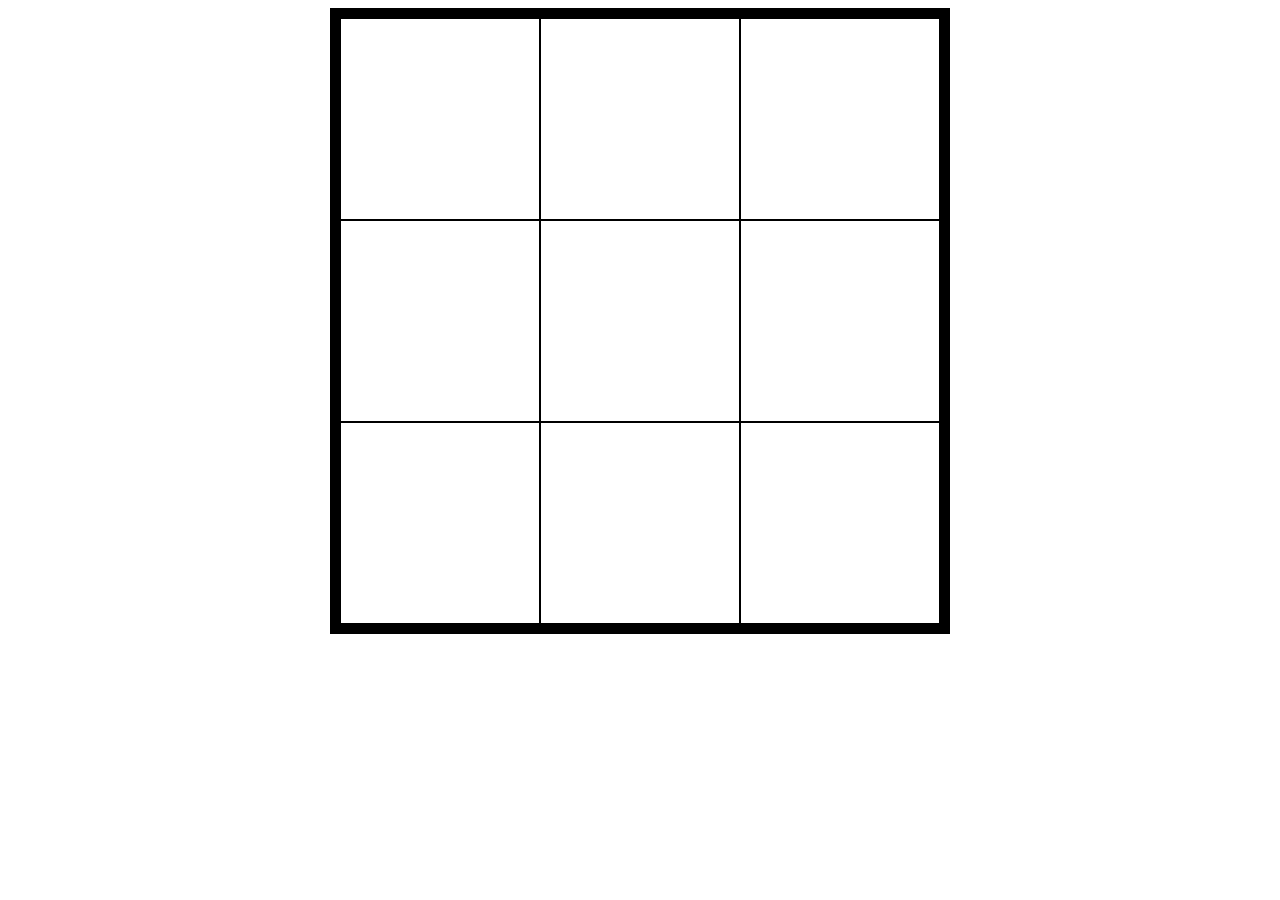
<file: index.html>
<!DOCTYPE html>
<html lang="en">

<head>
  <meta charset="UTF-8">
  <title>TDD Example</title>
  <link rel="stylesheet" href="styles/styles.css">
</head>

<body>


  <script src="./scripts/lib/jquery/jquery-2.1.4.min.js"></script>
  <script src="scripts/main.js"></script>

  <script>
    var game = new TicTacToe(3, ['James', 'John']);
    game.init();
  </script>


</body>

</html>
</file>
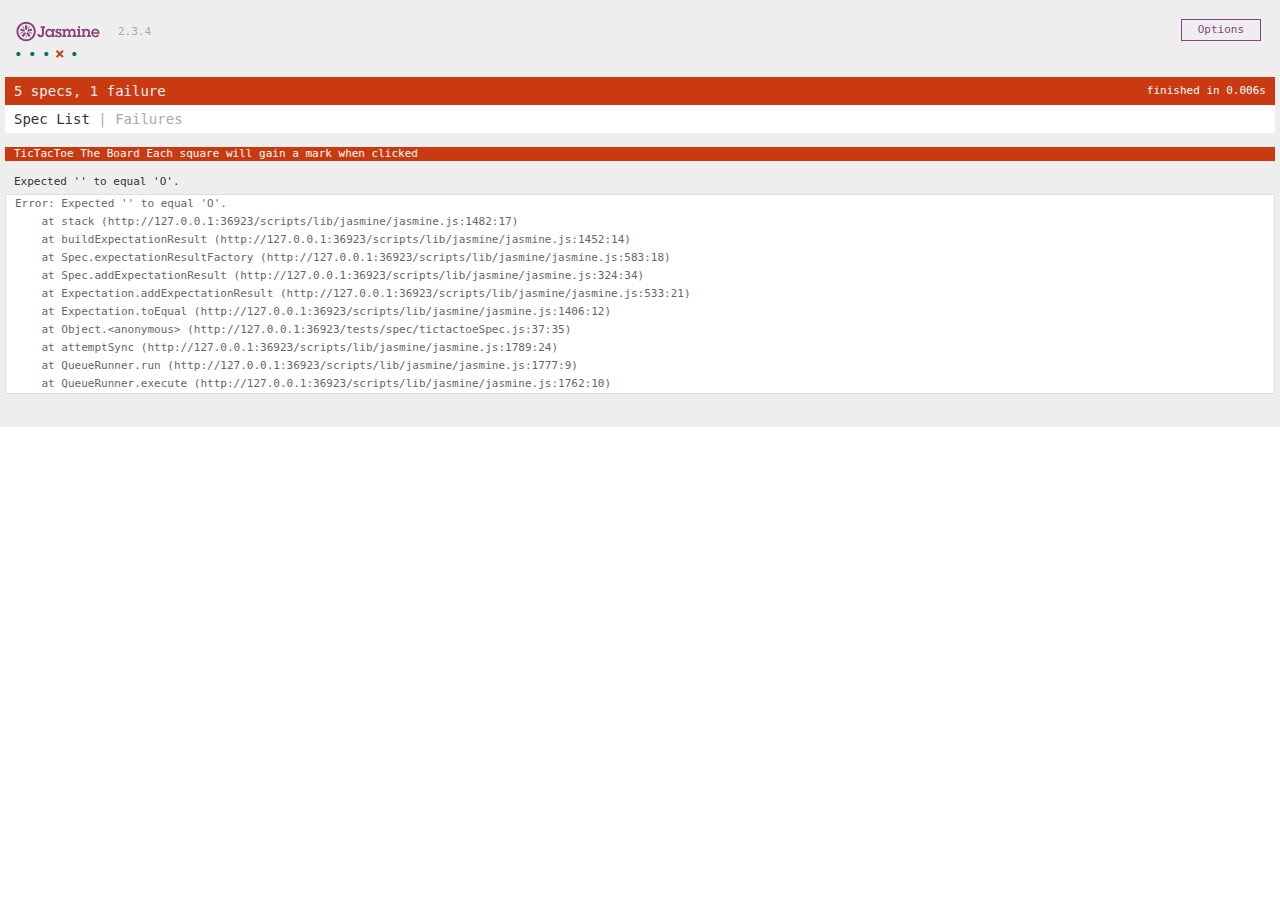
<file: tests/SpecRunner.html>
<!DOCTYPE html>
<html>
<head>
  <meta charset="utf-8">
  <title>Jasmine Spec Runner v2.3.4</title>

  <link rel="shortcut icon" type="image/png" href="./../scripts/lib/jasmine/jasmine_favicon.png">
  <link rel="stylesheet" href="./../scripts/lib/jasmine/jasmine.css">

  <script src="./../scripts/lib/jquery/jquery-2.1.4.min.js"></script>
  <script src="./../scripts/lib/jasmine/jasmine.js"></script>
  <script src="./../scripts/lib/jasmine/jasmine-html.js"></script>
  <script src="./../scripts/lib/jasmine/boot.js"></script>

  <!-- include source files here... -->
  <script src="./../scripts/main.js"></script>

  <!-- include spec files here... -->
  <script src="./spec/tictactoeSpec.js"></script>

</head>

<body>
</body>
</html>
</file>
<file: styles/styles.css>
.board {
  max-width: 600px;
  border: 10px solid #000;
  margin: 0 auto;
  position: relative;
  overflow: hidden;
}

.board > div {
  border: 1px solid #000;
  display:inline-block;
  vertical-align: top;
  height: 200px;
}
</file>
<file: scripts/lib/jasmine/jasmine.css>
body { overflow-y: scroll; }

.jasmine_html-reporter { background-color: #eee; padding: 5px; margin: -8px; font-size: 11px; font-family: Monaco, "Lucida Console", monospace; line-height: 14px; color: #333; }
.jasmine_html-reporter a { text-decoration: none; }
.jasmine_html-reporter a:hover { text-decoration: underline; }
.jasmine_html-reporter p, .jasmine_html-reporter h1, .jasmine_html-reporter h2, .jasmine_html-reporter h3, .jasmine_html-reporter h4, .jasmine_html-reporter h5, .jasmine_html-reporter h6 { margin: 0; line-height: 14px; }
.jasmine_html-reporter .banner, .jasmine_html-reporter .symbol-summary, .jasmine_html-reporter .summary, .jasmine_html-reporter .result-message, .jasmine_html-reporter .spec .description, .jasmine_html-reporter .spec-detail .description, .jasmine_html-reporter .alert .bar, .jasmine_html-reporter .stack-trace { padding-left: 9px; padding-right: 9px; }
.jasmine_html-reporter .banner { position: relative; }
.jasmine_html-reporter .banner .title { background: url('[data-uri]') no-repeat; background: url('[data-uri]') no-repeat, none; -moz-background-size: 100%; -o-background-size: 100%; -webkit-background-size: 100%; background-size: 100%; display: block; float: left; width: 90px; height: 25px; }
.jasmine_html-reporter .banner .version { margin-left: 14px; position: relative; top: 6px; }
.jasmine_html-reporter #jasmine_content { position: fixed; right: 100%; }
.jasmine_html-reporter .version { color: #aaa; }
.jasmine_html-reporter .banner { margin-top: 14px; }
.jasmine_html-reporter .duration { color: #fff; float: right; line-height: 28px; padding-right: 9px; }
.jasmine_html-reporter .symbol-summary { overflow: hidden; *zoom: 1; margin: 14px 0; }
.jasmine_html-reporter .symbol-summary li { display: inline-block; height: 8px; width: 14px; font-size: 16px; }
.jasmine_html-reporter .symbol-summary li.passed { font-size: 14px; }
.jasmine_html-reporter .symbol-summary li.passed:before { color: #007069; content: "\02022"; }
.jasmine_html-reporter .symbol-summary li.failed { line-height: 9px; }
.jasmine_html-reporter .symbol-summary li.failed:before { color: #ca3a11; content: "\d7"; font-weight: bold; margin-left: -1px; }
.jasmine_html-reporter .symbol-summary li.disabled { font-size: 14px; }
.jasmine_html-reporter .symbol-summary li.disabled:before { color: #bababa; content: "\02022"; }
.jasmine_html-reporter .symbol-summary li.pending { line-height: 17px; }
.jasmine_html-reporter .symbol-summary li.pending:before { color: #ba9d37; content: "*"; }
.jasmine_html-reporter .symbol-summary li.empty { font-size: 14px; }
.jasmine_html-reporter .symbol-summary li.empty:before { color: #ba9d37; content: "\02022"; }
.jasmine_html-reporter .run-options { float: right; margin-right: 5px; border: 1px solid #8a4182; color: #8a4182; position: relative; line-height: 20px; }
.jasmine_html-reporter .run-options .trigger { cursor: pointer; padding: 8px 16px; }
.jasmine_html-reporter .run-options .payload { position: absolute; display: none; right: -1px; border: 1px solid #8a4182; background-color: #eee; white-space: nowrap; padding: 4px 8px; }
.jasmine_html-reporter .run-options .payload.open { display: block; }
.jasmine_html-reporter .bar { line-height: 28px; font-size: 14px; display: block; color: #eee; }
.jasmine_html-reporter .bar.failed { background-color: #ca3a11; }
.jasmine_html-reporter .bar.passed { background-color: #007069; }
.jasmine_html-reporter .bar.skipped { background-color: #bababa; }
.jasmine_html-reporter .bar.errored { background-color: #ca3a11; }
.jasmine_html-reporter .bar.menu { background-color: #fff; color: #aaa; }
.jasmine_html-reporter .bar.menu a { color: #333; }
.jasmine_html-reporter .bar a { color: white; }
.jasmine_html-reporter.spec-list .bar.menu.failure-list, .jasmine_html-reporter.spec-list .results .failures { display: none; }
.jasmine_html-reporter.failure-list .bar.menu.spec-list, .jasmine_html-reporter.failure-list .summary { display: none; }
.jasmine_html-reporter .results { margin-top: 14px; }
.jasmine_html-reporter .summary { margin-top: 14px; }
.jasmine_html-reporter .summary ul { list-style-type: none; margin-left: 14px; padding-top: 0; padding-left: 0; }
.jasmine_html-reporter .summary ul.suite { margin-top: 7px; margin-bottom: 7px; }
.jasmine_html-reporter .summary li.passed a { color: #007069; }
.jasmine_html-reporter .summary li.failed a { color: #ca3a11; }
.jasmine_html-reporter .summary li.empty a { color: #ba9d37; }
.jasmine_html-reporter .summary li.pending a { color: #ba9d37; }
.jasmine_html-reporter .summary li.disabled a { color: #bababa; }
.jasmine_html-reporter .description + .suite { margin-top: 0; }
.jasmine_html-reporter .suite { margin-top: 14px; }
.jasmine_html-reporter .suite a { color: #333; }
.jasmine_html-reporter .failures .spec-detail { margin-bottom: 28px; }
.jasmine_html-reporter .failures .spec-detail .description { background-color: #ca3a11; }
.jasmine_html-reporter .failures .spec-detail .description a { color: white; }
.jasmine_html-reporter .result-message { padding-top: 14px; color: #333; white-space: pre; }
.jasmine_html-reporter .result-message span.result { display: block; }
.jasmine_html-reporter .stack-trace { margin: 5px 0 0 0; max-height: 224px; overflow: auto; line-height: 18px; color: #666; border: 1px solid #ddd; background: white; white-space: pre; }
</file>
